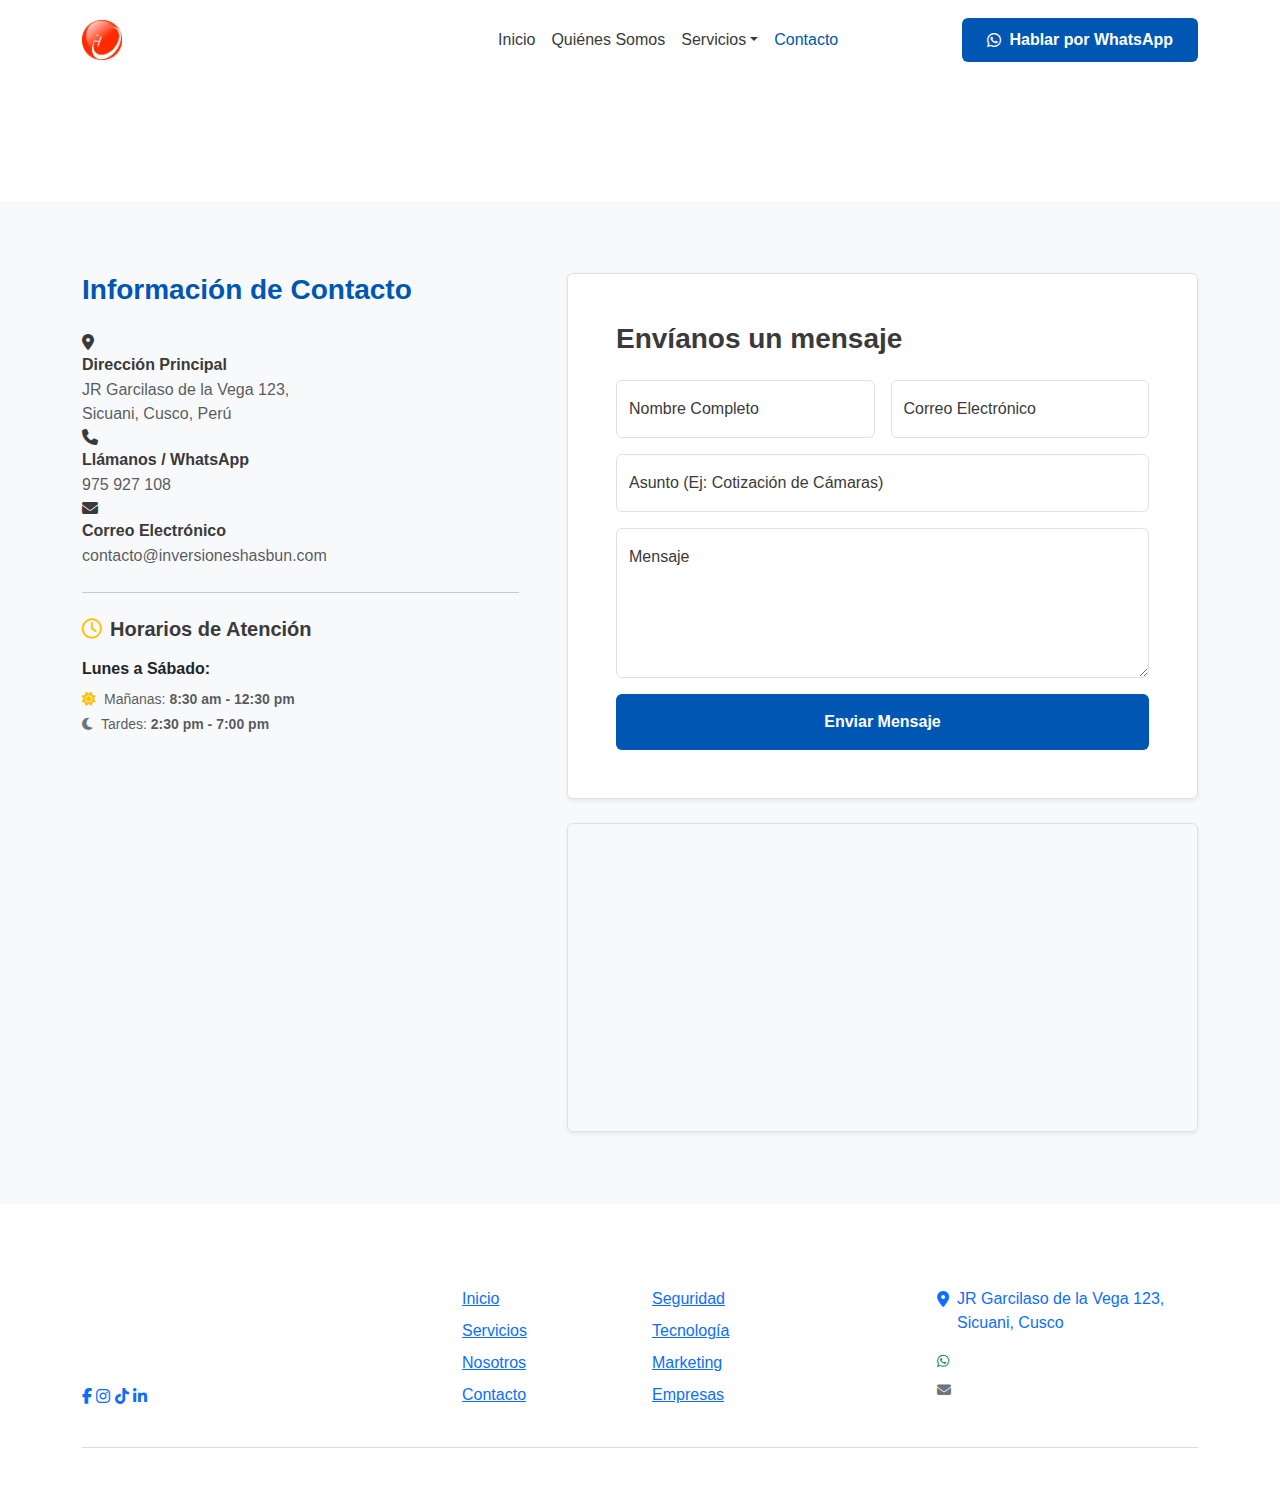
<file: contacto.html>
<!DOCTYPE html>
<html lang="es">

<head>
    <meta charset="UTF-8">
    <meta name="viewport" content="width=device-width, initial-scale=1.0">
    <title>Contáctanos - Inversiones Hasbun</title>
    <meta name="description" content="Ponte en contacto con Inversiones Hasbun en Sicuani. Horarios de atención, teléfono y ubicación.">

    <link href="https://cdn.jsdelivr.net/npm/bootstrap@5.3.3/dist/css/bootstrap.min.css" rel="stylesheet">
    <link rel="stylesheet" href="https://cdnjs.cloudflare.com/ajax/libs/font-awesome/6.4.0/css/all.min.css">
    
    <link rel="stylesheet" href="css/style.css">
</head>

<body>

    <header class="navbar navbar-expand-lg navbar-custom sticky-top">
        <div class="container">
            <a class="navbar-brand text-white fw-bold d-flex align-items-center gap-2" href="index.html">
                <img src="img/logo.png" alt="Hasbun Logo" height="40" class="d-inline-block align-text-top">
                <span>INVERSIONES HASBUN</span>
            </a>
            <button class="navbar-toggler bg-light" type="button" data-bs-toggle="collapse" data-bs-target="#navbarNav">
                <span class="navbar-toggler-icon"></span>
            </button>
            <div class="collapse navbar-collapse" id="navbarNav">
                <ul class="navbar-nav mx-auto">
                    <li class="nav-item"><a class="nav-link" href="index.html">Inicio</a></li>
                    <li class="nav-item"><a class="nav-link" href="index.html#nosotros">Quiénes Somos</a></li>
                    <li class="nav-item dropdown">
                        <a class="nav-link dropdown-toggle" href="#" role="button" data-bs-toggle="dropdown">Servicios</a>
                        <ul class="dropdown-menu">
                            <li><a class="dropdown-item" href="seguridad.html">Seguridad</a></li>
                            <li><a class="dropdown-item" href="euipos.html">Equipos Tecnológicos</a></li>
                            <li><a class="dropdown-item" href="marketing.html">Marketing y Diseño</a></li>
                            <li><a class="dropdown-item" href="soluciones.html">Soluciones Empresariales</a></li>
                        </ul>
                    </li>
                    <li class="nav-item"><a class="nav-link active" href="contacto.html">Contacto</a></li>
                </ul>
                <div class="d-flex">
                    <a href="https://wa.me/51975927108" class="btn btn-primary-custom d-flex align-items-center gap-2">
                        <i class="fa-brands fa-whatsapp"></i> Hablar por WhatsApp
                    </a>
                </div>
            </div>
        </div>
    </header>

    <section class="hero-contacto">
        <div class="container">
            <h1 class="display-4 fw-bold text-white">Estamos para ayudarte</h1>
            <p class="lead text-white opacity-75">
                Visítanos en nuestra oficina en Sicuani o escríbenos para asesorarte.
            </p>
        </div>
    </section>

    <section class="py-5 bg-light">
        <div class="container py-4">
            <div class="row g-5">
                
                <div class="col-lg-5">
                    <div class="contact-info-box">
                        <h3 class="fw-bold text-primary-custom mb-4">Información de Contacto</h3>
                        
                        <div class="contact-item">
                            <div class="contact-icon">
                                <i class="fa-solid fa-location-dot"></i>
                            </div>
                            <div>
                                <h6 class="fw-bold mb-1">Dirección Principal</h6>
                                <p class="text-muted mb-0">JR Garcilaso de la Vega 123,<br>Sicuani, Cusco, Perú</p>
                            </div>
                        </div>

                        <div class="contact-item">
                            <div class="contact-icon">
                                <i class="fa-solid fa-phone"></i>
                            </div>
                            <div>
                                <h6 class="fw-bold mb-1">Llámanos / WhatsApp</h6>
                                <p class="text-muted mb-0">
                                    <a href="tel:+51975927108" class="text-decoration-none text-muted">975 927 108</a>
                                </p>
                            </div>
                        </div>

                        <div class="contact-item">
                            <div class="contact-icon">
                                <i class="fa-solid fa-envelope"></i>
                            </div>
                            <div>
                                <h6 class="fw-bold mb-1">Correo Electrónico</h6>
                                <p class="text-muted mb-0">
                                    <a href="mailto:contacto@inversioneshasbun.com" class="text-decoration-none text-muted">contacto@inversioneshasbun.com</a>
                                </p>
                            </div>
                        </div>

                        <hr class="my-4">

                        <h5 class="fw-bold mb-3"><i class="fa-regular fa-clock me-2 text-warning"></i>Horarios de Atención</h5>
                        <div class="schedule-highlight">
                            <div class="d-flex justify-content-between mb-2">
                                <span class="fw-bold text-dark">Lunes a Sábado:</span>
                            </div>
                            <ul class="list-unstyled mb-0 small text-muted">
                                <li class="mb-1">
                                    <i class="fa-solid fa-sun text-warning me-2"></i>Mañanas: <strong>8:30 am - 12:30 pm</strong>
                                </li>
                                <li>
                                    <i class="fa-solid fa-moon text-secondary me-2"></i>Tardes: <strong>2:30 pm - 7:00 pm</strong>
                                </li>
                            </ul>
                        </div>
                    </div>
                </div>

                <div class="col-lg-7">
                    <div class="bg-white p-5 rounded shadow-sm border mb-4">
                        <h3 class="fw-bold mb-4">Envíanos un mensaje</h3>
                        <form>
                            <div class="row g-3">
                                <div class="col-md-6">
                                    <div class="form-floating">
                                        <input type="text" class="form-control" id="nombre" placeholder="Tu Nombre">
                                        <label for="nombre">Nombre Completo</label>
                                    </div>
                                </div>
                                <div class="col-md-6">
                                    <div class="form-floating">
                                        <input type="email" class="form-control" id="email" placeholder="name@example.com">
                                        <label for="email">Correo Electrónico</label>
                                    </div>
                                </div>
                                <div class="col-12">
                                    <div class="form-floating">
                                        <input type="text" class="form-control" id="asunto" placeholder="Asunto">
                                        <label for="asunto">Asunto (Ej: Cotización de Cámaras)</label>
                                    </div>
                                </div>
                                <div class="col-12">
                                    <div class="form-floating">
                                        <textarea class="form-control" placeholder="Deja tu mensaje aquí" id="mensaje" style="height: 150px"></textarea>
                                        <label for="mensaje">Mensaje</label>
                                    </div>
                                </div>
                                <div class="col-12">
                                    <button class="btn btn-primary-custom w-100 py-3 fw-bold" type="submit">Enviar Mensaje</button>
                                </div>
                            </div>
                        </form>
                    </div>

                    <div class="rounded overflow-hidden shadow-sm border">
                        <iframe 
                            src="https://www.google.com/maps/embed?pb=!1m18!1m12!1m3!1d3896.657599026938!2d-71.2289665!3d-14.2818956!2m3!1f0!2f0!3f0!3m2!1i1024!2i768!4f13.1!3m3!1m2!1s0x9168853b1156e729%3A0x2f60232231265814!2sSicuani!5e0!3m2!1ses!2spe!4v1700000000000!5m2!1ses!2spe" 
                            width="100%" height="300" style="border:0;" allowfullscreen="" loading="lazy">
                        </iframe>
                    </div>
                </div>
            </div>
        </div>
    </section>

    <footer id="contacto-footer" class="footer-custom pt-5 pb-3">
        <div class="container">
            <div class="row g-4">
                <div class="col-lg-4 col-md-6">
                    <h5 class="text-white fw-bold mb-3">Inversiones Hasbun SRL</h5>
                    <p class="mb-3 text-white-50 small">
                        <strong class="text-white">RUC:</strong> 20489990181 <br>
                        Tecnología, seguridad y marketing en Sicuani.
                    </p>
                    <div class="footer-content">
                        <h6 class="text-white mt-4">Síguenos</h6>
                        <div class="iconos-container">
                            <a href="https://www.facebook.com/InversionesHasbun" target="_blank"><i class="fa-brands fa-facebook-f"></i></a>
                            <a href="https://www.instagram.com/inversiones_hasbun/" target="_blank"><i class="fa-brands fa-instagram"></i></a>
                            <a href="https://www.tiktok.com/@inversiones_hasbun?is_from_webapp=1&sender_device=pc" target="_blank"><i class="fa-brands fa-tiktok"></i></a>
                            <a href="https://www.linkedin.com/in/wendolyn-hasbun-butrica-1aa47322" target="_blank"><i class="fa-brands fa-linkedin-in"></i></a>
                        </div>
                    </div>
                </div>

                <div class="col-lg-2 col-md-6">
                    <h6 class="text-white fw-bold mb-3">Navegación</h6>
                    <ul class="list-unstyled text-muted">
                        <li class="mb-2"><a href="index.html" class="footer-link">Inicio</a></li>
                        <li class="mb-2"><a href="index.html#servicios" class="footer-link">Servicios</a></li>
                        <li class="mb-2"><a href="index.html#nosotros" class="footer-link">Nosotros</a></li>
                        <li class="mb-2"><a href="contacto.html" class="footer-link">Contacto</a></li>
                    </ul>
                </div>

                <div class="col-lg-3 col-md-6">
                    <h6 class="text-white fw-bold mb-3">Servicios</h6>
                    <ul class="list-unstyled text-muted">
                        <li class="mb-2"><a href="seguridad.html" class="footer-link">Seguridad</a></li>
                        <li class="mb-2"><a href="equipos.html" class="footer-link">Tecnología</a></li>
                        <li class="mb-2"><a href="marketing.html" class="footer-link">Marketing</a></li>
                        <li class="mb-2"><a href="soluciones.html" class="footer-link">Empresas</a></li>
                    </ul>
                </div>

                <div class="col-lg-3 col-md-6">
                    <h6 class="text-white fw-bold mb-3">Ubícanos</h6>
                    <a href="#" class="footer-contact-link d-flex align-items-start mb-3 text-decoration-none">
                        <i class="fa-solid fa-location-dot me-2 mt-1 text-primary"></i>
                        <span>JR Garcilaso de la Vega 123,<br>Sicuani, Cusco</span>
                    </a>
                    <p class="small text-white-50 mb-2">
                        <i class="fa-brands fa-whatsapp me-2 text-success"></i> +51 975 927 108
                    </p>
                    <p class="small text-white-50">
                        <i class="fa-solid fa-envelope me-2 text-secondary"></i> contacto@inversioneshasbun.com
                    </p>
                </div>
            </div>
            <hr class="border-secondary my-4 opacity-25">
            <div class="row align-items-center">
                <div class="col-md-6 text-center text-md-start">
                    <p class="small text-white-50 mb-0">&copy; 2025 Inversiones Hasbun SRL. Todos los derechos reservados.</p>
                </div>
            </div>
        </div>
    </footer>

    <script src="https://cdn.jsdelivr.net/npm/bootstrap@5.3.3/dist/js/bootstrap.bundle.min.js"></script>
</body>
</html>
</file>
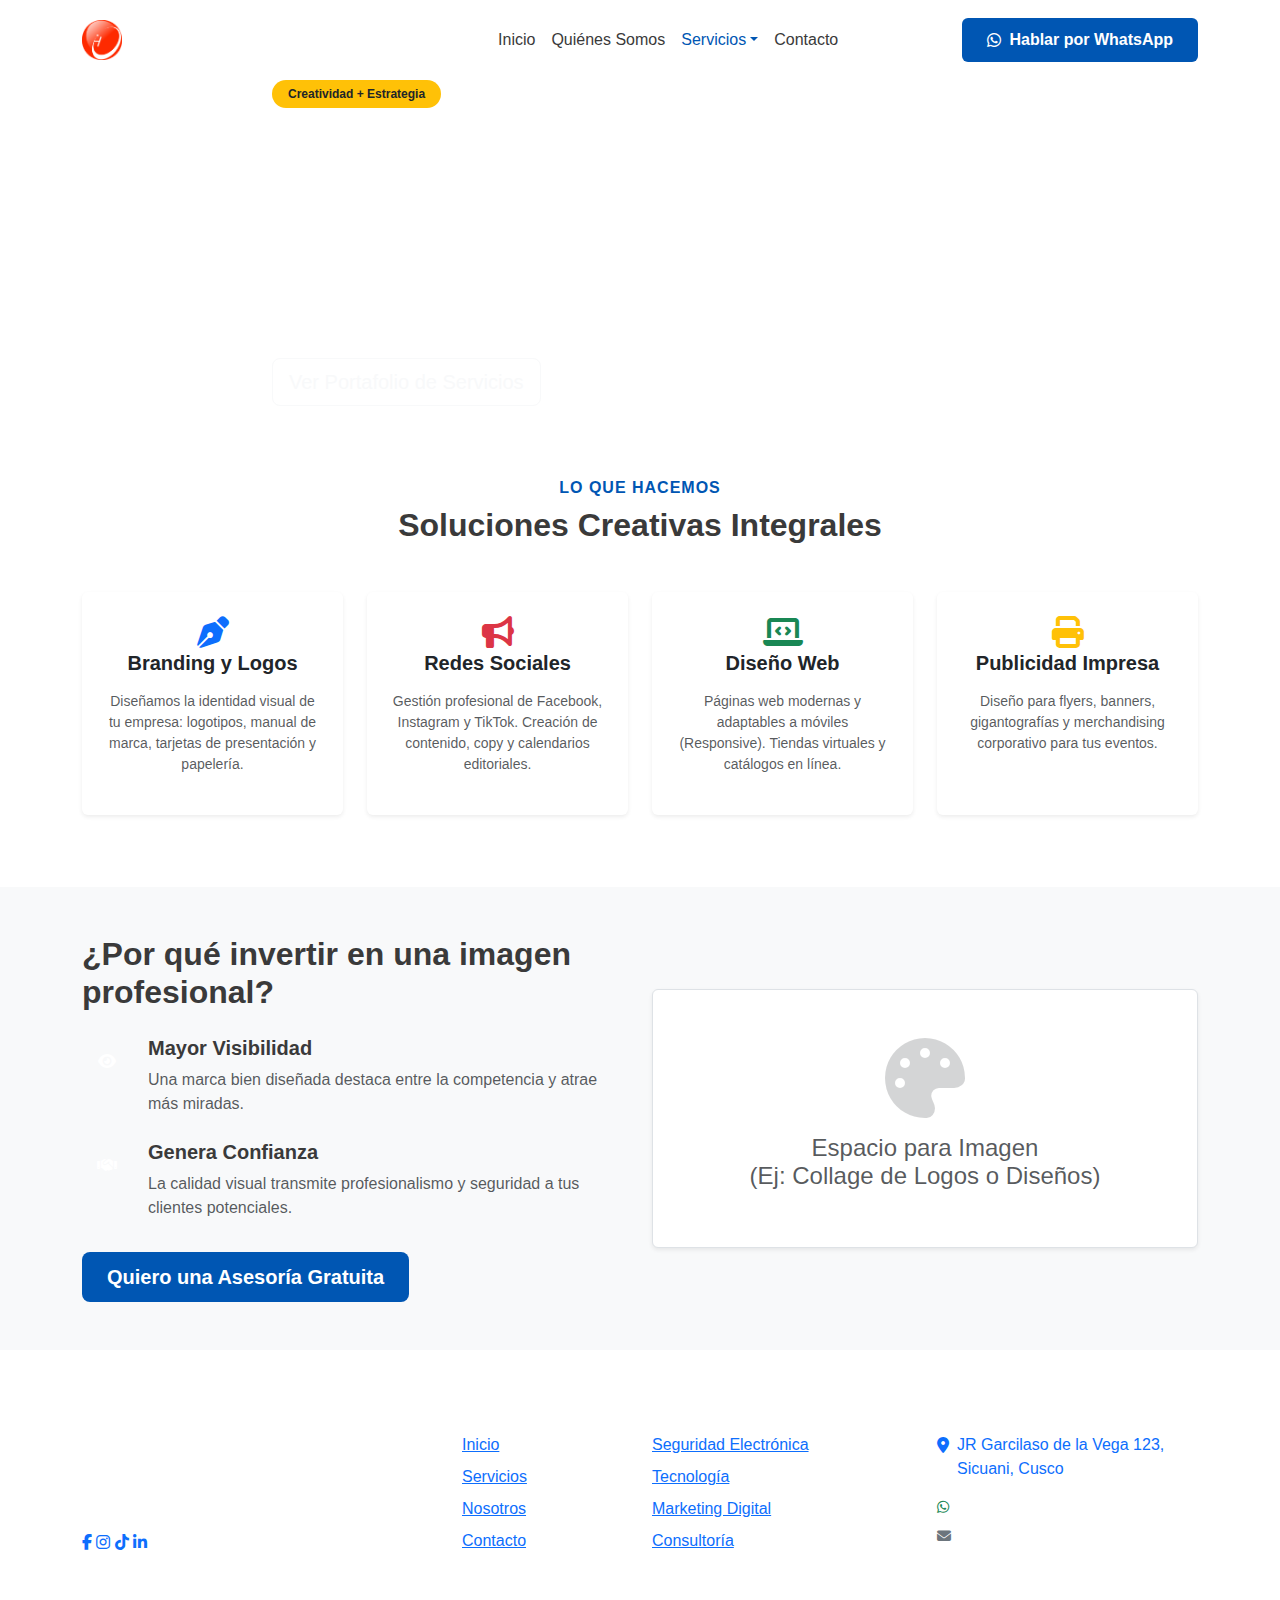
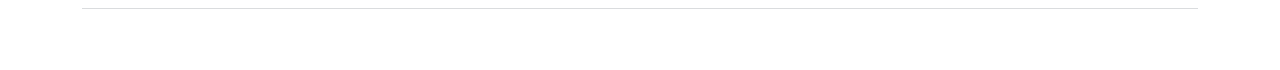
<file: Proyecto nuevo/marketing.html>
<!DOCTYPE html>
<html lang="es">

<head>
    <meta charset="UTF-8">
    <meta name="viewport" content="width=device-width, initial-scale=1.0">
    <title>Marketing y Diseño - Inversiones Hasbun</title>
    <meta name="description" content="Agencia de Marketing Digital, Diseño Gráfico y Branding en Sicuani. Impulsamos tu marca.">

    <link href="https://cdn.jsdelivr.net/npm/bootstrap@5.3.3/dist/css/bootstrap.min.css" rel="stylesheet">
    <link rel="stylesheet" href="https://cdnjs.cloudflare.com/ajax/libs/font-awesome/6.4.0/css/all.min.css">
    
    <link rel="stylesheet" href="css/style.css">
</head>

<body>

    <header class="navbar navbar-expand-lg navbar-custom sticky-top">
        <div class="container">
            <a class="navbar-brand text-white fw-bold d-flex align-items-center gap-2" href="index.html">
                <img src="img/logo.png" alt="Hasbun Logo" height="40" class="d-inline-block align-text-top">
                <span>INVERSIONES HASBUN</span>
            </a>
            <button class="navbar-toggler bg-light" type="button" data-bs-toggle="collapse" data-bs-target="#navbarNav">
                <span class="navbar-toggler-icon"></span>
            </button>
            <div class="collapse navbar-collapse" id="navbarNav">
                <ul class="navbar-nav mx-auto">
                    <li class="nav-item"><a class="nav-link" href="index.html">Inicio</a></li>
                    <li class="nav-item"><a class="nav-link" href="index.html#nosotros">Quiénes Somos</a></li>
                    <li class="nav-item dropdown">
                        <a class="nav-link dropdown-toggle active" href="#" role="button"
                            data-bs-toggle="dropdown">Servicios</a>
                        <ul class="dropdown-menu">
                            <li><a class="dropdown-item" href="seguridad.html">Seguridad</a></li>
                            <li><a class="dropdown-item" href="euipos.html">Equipos Tecnológicos</a></li>
                            <li><a class="dropdown-item active" href="marketing.html">Marketing y Diseño</a></li>
                            <li><a class="dropdown-item" href="soluciones.html">Soluciones Empresariales</a></li>
                        </ul>
                    </li>
                    <li class="nav-item"><a class="nav-link" href="contacto.html">Contacto</a></li>
                </ul>
                <div class="d-flex">
                    <a href="https://wa.me/51975927108" class="btn btn-primary-custom d-flex align-items-center gap-2">
                        <i class="fa-brands fa-whatsapp"></i> Hablar por WhatsApp
                    </a>
                </div>
            </div>
        </div>
    </header>

    <section class="hero-marketing">
        <div class="container">
            <div class="row justify-content-center">
                <div class="col-lg-8">
                    <span class="badge bg-warning text-dark mb-3 px-3 py-2 rounded-pill">Creatividad + Estrategia</span>
                    <h1 class="display-4 fw-bold mb-3 text-white">Impulsamos la Imagen de tu Negocio</h1>
                    <p class="lead mb-4 text-white opacity-75">
                        Desde la creación de tu logotipo hasta la gestión de tus redes sociales. 
                        Hacemos que tu marca destaque en el mercado cusqueño.
                    </p>
                    <a href="#servicios-creativos" class="btn btn-outline-light btn-lg">Ver Portafolio de Servicios</a>
                </div>
            </div>
        </div>
    </section>

    <section id="servicios-creativos" class="py-5 bg-white">
        <div class="container py-4">
            <div class="text-center mb-5">
                <h6 class="text-primary-custom fw-bold text-uppercase ls-1">Lo que hacemos</h6>
                <h2 class="fw-bold">Soluciones Creativas Integrales</h2>
            </div>

            <div class="row g-4">
                <div class="col-md-6 col-lg-3">
                    <div class="card card-marketing h-100 text-center p-4 border-0 shadow-sm">
                        <div class="service-icon-box text-primary">
                            <i class="fa-solid fa-pen-nib fa-2x"></i>
                        </div>
                        <h4 class="h5 fw-bold mb-3">Branding y Logos</h4>
                        <p class="text-muted small">
                            Diseñamos la identidad visual de tu empresa: logotipos, manual de marca, tarjetas de presentación y papelería.
                        </p>
                    </div>
                </div>

                <div class="col-md-6 col-lg-3">
                    <div class="card card-marketing h-100 text-center p-4 border-0 shadow-sm">
                        <div class="service-icon-box text-danger">
                            <i class="fa-solid fa-bullhorn fa-2x"></i>
                        </div>
                        <h4 class="h5 fw-bold mb-3">Redes Sociales</h4>
                        <p class="text-muted small">
                            Gestión profesional de Facebook, Instagram y TikTok. Creación de contenido, copy y calendarios editoriales.
                        </p>
                    </div>
                </div>

                <div class="col-md-6 col-lg-3">
                    <div class="card card-marketing h-100 text-center p-4 border-0 shadow-sm">
                        <div class="service-icon-box text-success">
                            <i class="fa-solid fa-laptop-code fa-2x"></i>
                        </div>
                        <h4 class="h5 fw-bold mb-3">Diseño Web</h4>
                        <p class="text-muted small">
                            Páginas web modernas y adaptables a móviles (Responsive). Tiendas virtuales y catálogos en línea.
                        </p>
                    </div>
                </div>

                <div class="col-md-6 col-lg-3">
                    <div class="card card-marketing h-100 text-center p-4 border-0 shadow-sm">
                        <div class="service-icon-box text-warning">
                            <i class="fa-solid fa-print fa-2x"></i>
                        </div>
                        <h4 class="h5 fw-bold mb-3">Publicidad Impresa</h4>
                        <p class="text-muted small">
                            Diseño para flyers, banners, gigantografías y merchandising corporativo para tus eventos.
                        </p>
                    </div>
                </div>
            </div>
        </div>
    </section>

    <section class="py-5 bg-light">
        <div class="container">
            <div class="row align-items-center">
                <div class="col-lg-6 mb-4 mb-lg-0">
                    <h2 class="fw-bold mb-4">¿Por qué invertir en una imagen profesional?</h2>
                    <div class="d-flex mb-4">
                        <div class="flex-shrink-0">
                            <div class="bg-primary-custom text-white rounded-circle d-flex align-items-center justify-content-center" style="width: 50px; height: 50px;">
                                <i class="fa-solid fa-eye"></i>
                            </div>
                        </div>
                        <div class="flex-grow-1 ms-3">
                            <h5 class="fw-bold">Mayor Visibilidad</h5>
                            <p class="text-muted mb-0">Una marca bien diseñada destaca entre la competencia y atrae más miradas.</p>
                        </div>
                    </div>
                    <div class="d-flex mb-4">
                        <div class="flex-shrink-0">
                            <div class="bg-primary-custom text-white rounded-circle d-flex align-items-center justify-content-center" style="width: 50px; height: 50px;">
                                <i class="fa-solid fa-handshake"></i>
                            </div>
                        </div>
                        <div class="flex-grow-1 ms-3">
                            <h5 class="fw-bold">Genera Confianza</h5>
                            <p class="text-muted mb-0">La calidad visual transmite profesionalismo y seguridad a tus clientes potenciales.</p>
                        </div>
                    </div>
                    <a href="https://wa.me/51975927108?text=Hola,%20quiero%20mejorar%20la%20imagen%20de%20mi%20negocio" class="btn btn-primary-custom btn-lg mt-2">
                        Quiero una Asesoría Gratuita
                    </a>
                </div>
                <div class="col-lg-6">
                    <div class="bg-white p-5 rounded shadow-sm text-center border">
                        <i class="fa-solid fa-palette fa-5x text-muted mb-3 opacity-25"></i>
                        <h4 class="text-muted">Espacio para Imagen <br> (Ej: Collage de Logos o Diseños)</h4>
                    </div>
                </div>
            </div>
        </div>
    </section>

    <footer id="contacto" class="footer-custom pt-5 pb-3">
        <div class="container">
            <div class="row g-4">
                <div class="col-lg-4 col-md-6">
                    <h5 class="text-white fw-bold mb-3">Inversiones Hasbun SRL</h5>
                    <p class="mb-3 text-white-50 small">
                        <strong class="text-white">RUC:</strong> 20489990181 <br>
                        Soluciones integrales para hacer crecer tu negocio.
                    </p>
                    <div class="footer-content">
                        <h6 class="text-white mt-4">Síguenos</h6>
                        <div class="iconos-container">
                            <a href="https://www.facebook.com/InversionesHasbun" target="_blank"><i class="fa-brands fa-facebook-f"></i></a>
                            <a href="https://www.instagram.com/inversiones_hasbun/" target="_blank"><i class="fa-brands fa-instagram"></i></a>
                            <a href="https://www.tiktok.com/@inversiones_hasbun?is_from_webapp=1&sender_device=pc" target="_blank"><i class="fa-brands fa-tiktok"></i></a>
                            <a href="https://www.linkedin.com/in/wendolyn-hasbun-butrica-1aa47322?utm_source=share_via&utm_content=profile&utm_medium=member_android" target="_blank"><i class="fa-brands fa-linkedin-in"></i></a>
                        </div>
                    </div>
                </div>

                <div class="col-lg-2 col-md-6">
                    <h6 class="text-white fw-bold mb-3">Navegación</h6>
                    <ul class="list-unstyled text-muted">
                        <li class="mb-2"><a href="index.html" class="footer-link">Inicio</a></li>
                        <li class="mb-2"><a href="index.html#servicios" class="footer-link">Servicios</a></li>
                        <li class="mb-2"><a href="index.html#nosotros" class="footer-link">Nosotros</a></li>
                        <li class="mb-2"><a href="#contacto" class="footer-link">Contacto</a></li>
                    </ul>
                </div>

                <div class="col-lg-3 col-md-6">
                    <h6 class="text-white fw-bold mb-3">Nuestros Servicios</h6>
                    <ul class="list-unstyled text-muted">
                        <li class="mb-2"><a href="seguridad.html" class="footer-link">Seguridad Electrónica</a></li>
                        <li class="mb-2"><a href="equipos.html" class="footer-link">Tecnología</a></li>
                        <li class="mb-2"><a href="marketing.html" class="footer-link">Marketing Digital</a></li>
                        <li class="mb-2"><a href="#" class="footer-link">Consultoría</a></li>
                    </ul>
                </div>

                <div class="col-lg-3 col-md-6">
                    <h6 class="text-white fw-bold mb-3">Ubícanos</h6>
                    <a href="https://www.google.com/maps/search/?api=1&query=JR+Garcilaso+de+la+Vega+123+Sicuani"
                        target="_blank" class="footer-contact-link d-flex align-items-start mb-3 text-decoration-none">
                        <i class="fa-solid fa-location-dot me-2 mt-1 text-primary"></i>
                        <span>JR Garcilaso de la Vega 123,<br>Sicuani, Cusco</span>
                    </a>
                    <p class="small text-white-50 mb-2">
                        <i class="fa-brands fa-whatsapp me-2 text-success"></i> +51 975 927 108
                    </p>
                    <p class="small text-white-50">
                        <i class="fa-solid fa-envelope me-2 text-secondary"></i> inversiones.hasbun.sicuani@gmail.com
                    </p>
                </div>
            </div>
            <hr class="border-secondary my-4 opacity-25">
            <div class="row align-items-center">
                <div class="col-md-6 text-center text-md-start">
                    <p class="small text-white-50 mb-0">&copy; 2025 Inversiones Hasbun SRL. Todos los derechos reservados.</p>
                </div>
                <div class="col-md-6 text-center text-md-end">
                    <p class="small text-white-50 mb-0">Diseñado con tecnología moderna.</p>
                </div>
            </div>
        </div>
    </footer>

    <script src="https://cdn.jsdelivr.net/npm/bootstrap@5.3.3/dist/js/bootstrap.bundle.min.js"></script>
</body>

</html>
</file>
<file: css/style.css>
/* --- 1. CONFIGURACIÓN GENERAL Y FUENTES --- */
:root {
    --hasbun-blue: #0056b3;     /* Azul Corporativo */
    --hasbun-dark: #3a3a3a;     /* Gris Oscuro (Tagline) */
    --hasbun-light: #f8f9fa;    /* Fondo Claro */
    --hasbun-accent: #ff9800;   /* Naranja para detalles */
}

body {
    font-family: 'Montserrat', sans-serif; /* Tu fuente solicitada */
    color: var(--hasbun-dark);
}

/* --- 2. NAVBAR PERSONALIZADO --- */
.navbar-custom {
    background-color: #ffffff;
    padding: 15px 0;
}

.brand-text {
    font-weight: 800;
    color: var(--hasbun-blue);
    font-size: 1.2rem;
    letter-spacing: -0.5px;
}

.nav-link {
    font-weight: 500;
    color: var(--hasbun-dark) !important;
    transition: color 0.3s;
}

.nav-link:hover, .nav-link.active {
    color: var(--hasbun-blue) !important;
}

/* --- 3. BOTONES PERSONALIZADOS --- */
.btn-primary-custom {
    background-color: var(--hasbun-blue);
    color: white;
    border: none;
    padding: 10px 25px;
    font-weight: 600;
    transition: all 0.3s ease;
}

.btn-primary-custom:hover {
    background-color: #003d80; /* Azul más oscuro al pasar mouse */
    color: white;
    transform: translateY(-2px);
}

/* --- 4. HERO SECTION (BANNER) --- */
.hero-section {
    background-color: #f0f4f8; /* Fondo suave por si no carga imagen */
    min-height: 80vh;
    padding: 60px 0;
}

.hero-title {
    color: var(--hasbun-dark);
    letter-spacing: -1px;
}

.hero-img {
    transition: transform 0.3s;
}

.hero-img:hover {
    transform: scale(1.02);
}

/* --- 5. TARJETAS DE SERVICIOS --- */
.service-card {
    transition: all 0.3s ease;
}

.service-card:hover {
    transform: translateY(-10px);
    box-shadow: 0 15px 30px rgba(0,0,0,0.1) !important;
}

.icon-wrapper {
    transition: transform 0.3s;
}

.service-card:hover .icon-wrapper {
    transform: scale(1.1);
}

/* --- 6. VARIOS --- */
.text-primary-custom {
    color: var(--hasbun-blue) !important;
}

.ls-1 { letter-spacing: 1px; }
.ls-2 { letter-spacing: 2px; }

/* Ajuste de formulario de búsqueda */
#inputBusqueda:focus {
    box-shadow: none;
    border-color: var(--hasbun-blue);
}

/* --- FONDO AZUL PARA LA SECCIÓN HERO --- */
.hero-section {
    /* Degradado de tu Azul Hasbun (#0056b3) a un Azul Oscuro Profundo */
    background: linear-gradient(135deg, #0056b3 0%, #002a5c 100%);
    
    /* Cambiamos el color del texto a blanco para que se lea bien */
    color: white !important;
}

/* Forzar que el título y el subtítulo sean blancos */
.hero-section h1, 
.hero-section .hero-title,
.hero-section p.lead {
    color: white !important;
    text-shadow: 0 2px 4px rgba(0,0,0,0.2); /* Sombra suave para leer mejor */
}

/* Ajustar el botón de "WhatsApp Consultar" para que se vea bien sobre azul */
.hero-section .btn-outline-dark {
    border-color: white;
    color: white;
}

.hero-section .btn-outline-dark:hover {
    background-color: white;
    color: #0056b3;
}
</file>
<file: Proyecto nuevo/css/style.css>
/* --- 1. CONFIGURACIÓN GENERAL Y FUENTES --- */
:root {
    --hasbun-blue: #0056b3;     /* Azul Corporativo */
    --hasbun-dark: #3a3a3a;     /* Gris Oscuro (Tagline) */
    --hasbun-light: #f8f9fa;    /* Fondo Claro */
    --hasbun-accent: #ff9800;   /* Naranja para detalles */
}

body {
    font-family: 'Montserrat', sans-serif; /* Tu fuente solicitada */
    color: var(--hasbun-dark);
}

/* --- 2. NAVBAR PERSONALIZADO --- */
.navbar-custom {
    background-color: #ffffff;
    padding: 15px 0;
}

.brand-text {
    font-weight: 800;
    color: var(--hasbun-blue);
    font-size: 1.2rem;
    letter-spacing: -0.5px;
}

.nav-link {
    font-weight: 500;
    color: var(--hasbun-dark) !important;
    transition: color 0.3s;
}

.nav-link:hover, .nav-link.active {
    color: var(--hasbun-blue) !important;
}

/* --- 3. BOTONES PERSONALIZADOS --- */
.btn-primary-custom {
    background-color: var(--hasbun-blue);
    color: white;
    border: none;
    padding: 10px 25px;
    font-weight: 600;
    transition: all 0.3s ease;
}

.btn-primary-custom:hover {
    background-color: #003d80; /* Azul más oscuro al pasar mouse */
    color: white;
    transform: translateY(-2px);
}

/* --- 4. HERO SECTION (BANNER) --- */
.hero-section {
    background-color: #f0f4f8; /* Fondo suave por si no carga imagen */
    min-height: 80vh;
    padding: 60px 0;
}

.hero-title {
    color: var(--hasbun-dark);
    letter-spacing: -1px;
}

.hero-img {
    transition: transform 0.3s;
}

.hero-img:hover {
    transform: scale(1.02);
}

/* --- 5. TARJETAS DE SERVICIOS --- */
.service-card {
    transition: all 0.3s ease;
}

.service-card:hover {
    transform: translateY(-10px);
    box-shadow: 0 15px 30px rgba(0,0,0,0.1) !important;
}

.icon-wrapper {
    transition: transform 0.3s;
}

.service-card:hover .icon-wrapper {
    transform: scale(1.1);
}

/* --- 6. VARIOS --- */
.text-primary-custom {
    color: var(--hasbun-blue) !important;
}

.ls-1 { letter-spacing: 1px; }
.ls-2 { letter-spacing: 2px; }

/* Ajuste de formulario de búsqueda */
#inputBusqueda:focus {
    box-shadow: none;
    border-color: var(--hasbun-blue);
}

/* --- FONDO AZUL PARA LA SECCIÓN HERO --- */
.hero-section {
    /* Degradado de tu Azul Hasbun (#0056b3) a un Azul Oscuro Profundo */
    background: linear-gradient(135deg, #0056b3 0%, #002a5c 100%);
    
    /* Cambiamos el color del texto a blanco para que se lea bien */
    color: white !important;
}

/* Forzar que el título y el subtítulo sean blancos */
.hero-section h1, 
.hero-section .hero-title,
.hero-section p.lead {
    color: white !important;
    text-shadow: 0 2px 4px rgba(0,0,0,0.2); /* Sombra suave para leer mejor */
}

/* Ajustar el botón de "WhatsApp Consultar" para que se vea bien sobre azul */
.hero-section .btn-outline-dark {
    border-color: white;
    color: white;
}

.hero-section .btn-outline-dark:hover {
    background-color: white;
    color: #0056b3;
}
</file>
